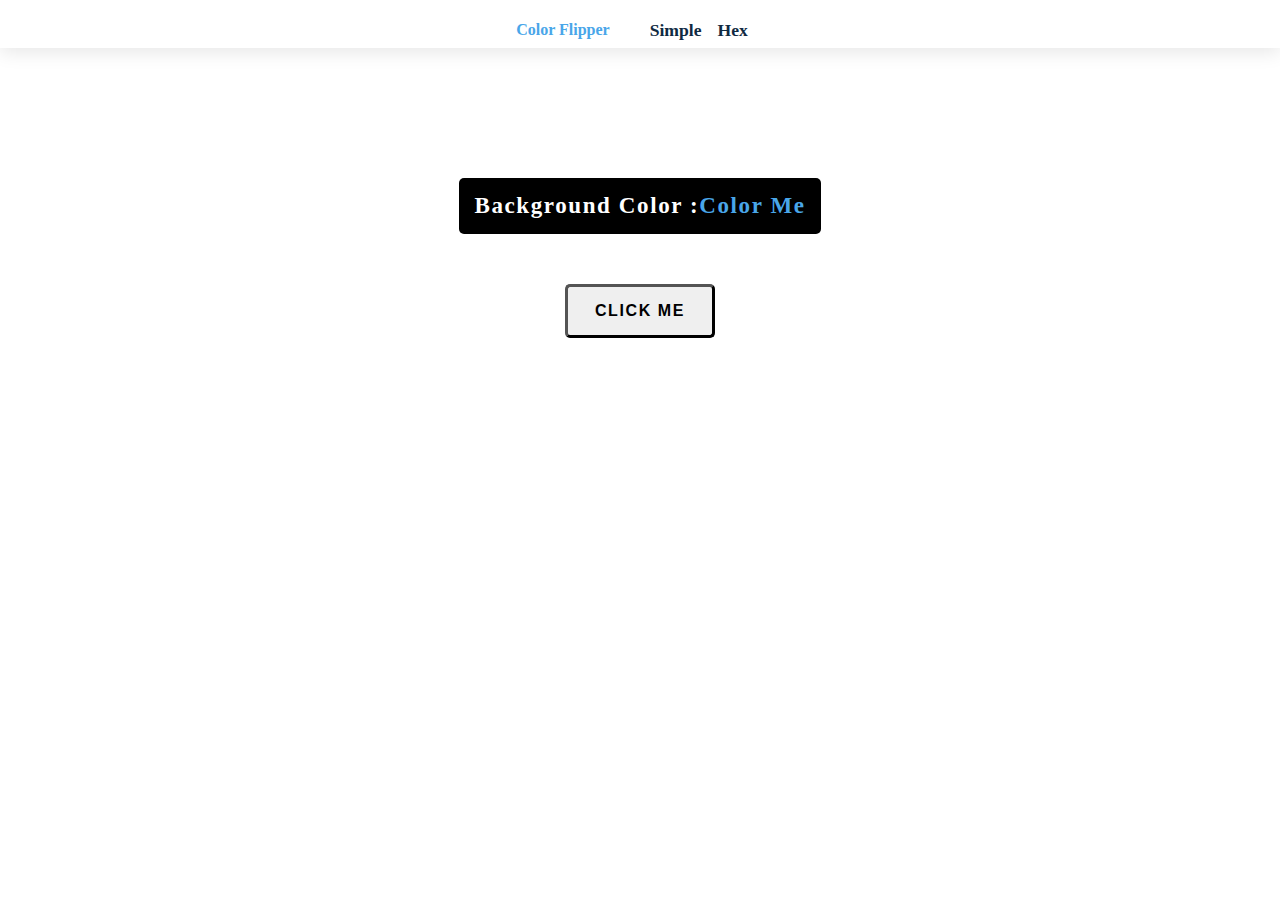
<file: index.html>
<html>
    <head>
        <meta charset="UTF-8">
        <meta name="viewport" content="width=device-width, initial-scale=1.0">
        <title>Color Flipper || Hex</title>
        <link rel="stylesheet" href="style.css">
    </head>
    <body>
        <nav>
            <div class="navi">
                <h4>color flipper</h4>
                <ul class="nav_links">
                    <li><a href="/">simple</a></li>
                    <li><a href="/index_hex.html">hex</a></li>
                </ul>
            </div>
        </nav>
        <main>
            <div class="color_swap">
                <h2>background color : <span class="color">Color Me</span></h2>
                <button id="btn">click me</button>
            </div>
        </main>
        <script src="script.js"></script>
    </body>
</html>
</file>
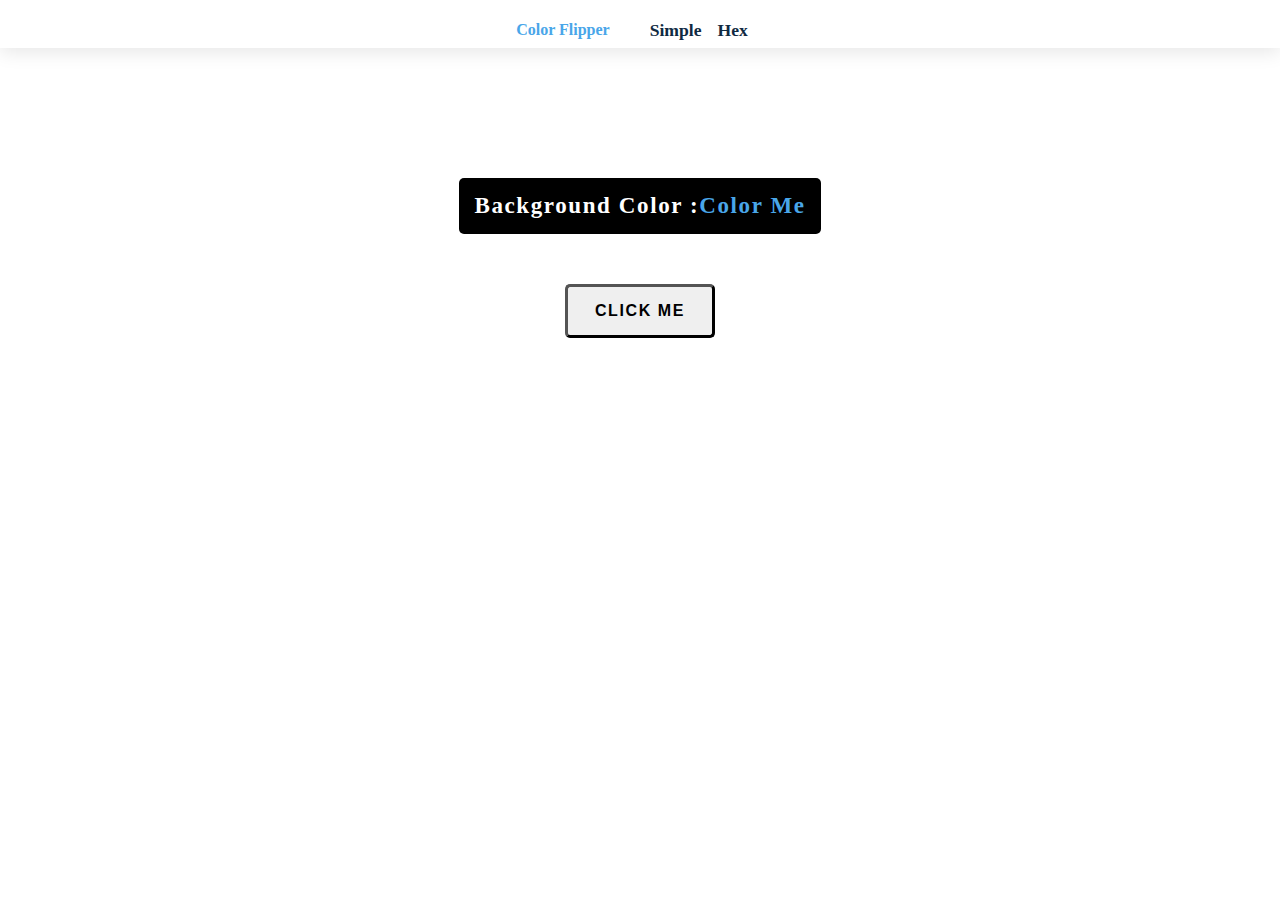
<file: index_hex.html>
<html>
    <head>
        <meta charset="UTF-8">
        <meta name="viewport" content="width=device-width, initial-scale=1.0">
        <title>Color Flipper || Hex</title>
        <link rel="stylesheet" href="style.css">
    </head>
    <body>
        <nav>
            <div class="navi">
                <h4>color flipper</h4>
                <ul class="nav_links">
                    <li><a href="/">simple</a></li>
                    <li><a href="/index_hex.html">hex</a></li>
                </ul>
        </nav>
        <main>
            <div class="color_swap">
                <h2>background color : <span class="color">Color Me</span></h2>
                <button id="btn">click me</button>
            </div>
        </main>
        <script src="script_hex.js"></script>
    </body>
</html>
</file>
<file: style.css>
body {
    margin: 0;
    padding: 0;
}
ul {
    list-style-type: none;
}
a {
    text-decoration: none;
}
nav {
    background-color: white;
    height: 3rem;
    display: grid;
    align-items: center;
    text-transform: capitalize;
    box-shadow: 0 4px 19px 0 rgba(0,0,0,.1);
}
.navi h4{
    color: hsl(205, 78%, 60%); 
}
.navi {
    display: flex;
    justify-content: space-between;
    margin: 0 auto;
    align-items: center;
}
.nav_links {
    display: flex;
}
nav a {
    text-transform: capitalize;
    font-size: 1.1rem;
    font-weight: 700;
    color:  hsl(209, 61%, 16%);
    margin-right: 1rem;
}
nav a:hover {
    color: hsl(205, 78%, 60%); 
}
button {
    padding: 15px;
    letter-spacing: 0.1rem;
    font-size: 16px;
    font-weight: 700;
    width: 150px;
    margin: 10px;
    text-transform: uppercase;
    cursor: pointer;
    color: rgb(0, 0, 0);
    border-color: black;
    border-width: 3px;
    border-radius: 5px;
}
button:hover {
    background-color: black;
    color: white;
}
main {
    display: grid;
    place-items: center;
}
.color_swap {
    text-align: center;
}
.color_swap h2 {
    display: flex;
    justify-content: center;
    font-size: 23px;
    font-weight: 700;
    background-color: black;
    color: white;
    text-transform: capitalize;
    padding: 15px;
    border-radius: 5px;
    letter-spacing: 0.1rem;
    width: auto;
    margin-top: 130px;
    margin-bottom: 2.5rem;
}
.color {
    color: hsl(205, 78%, 60%); 
}
</file>
